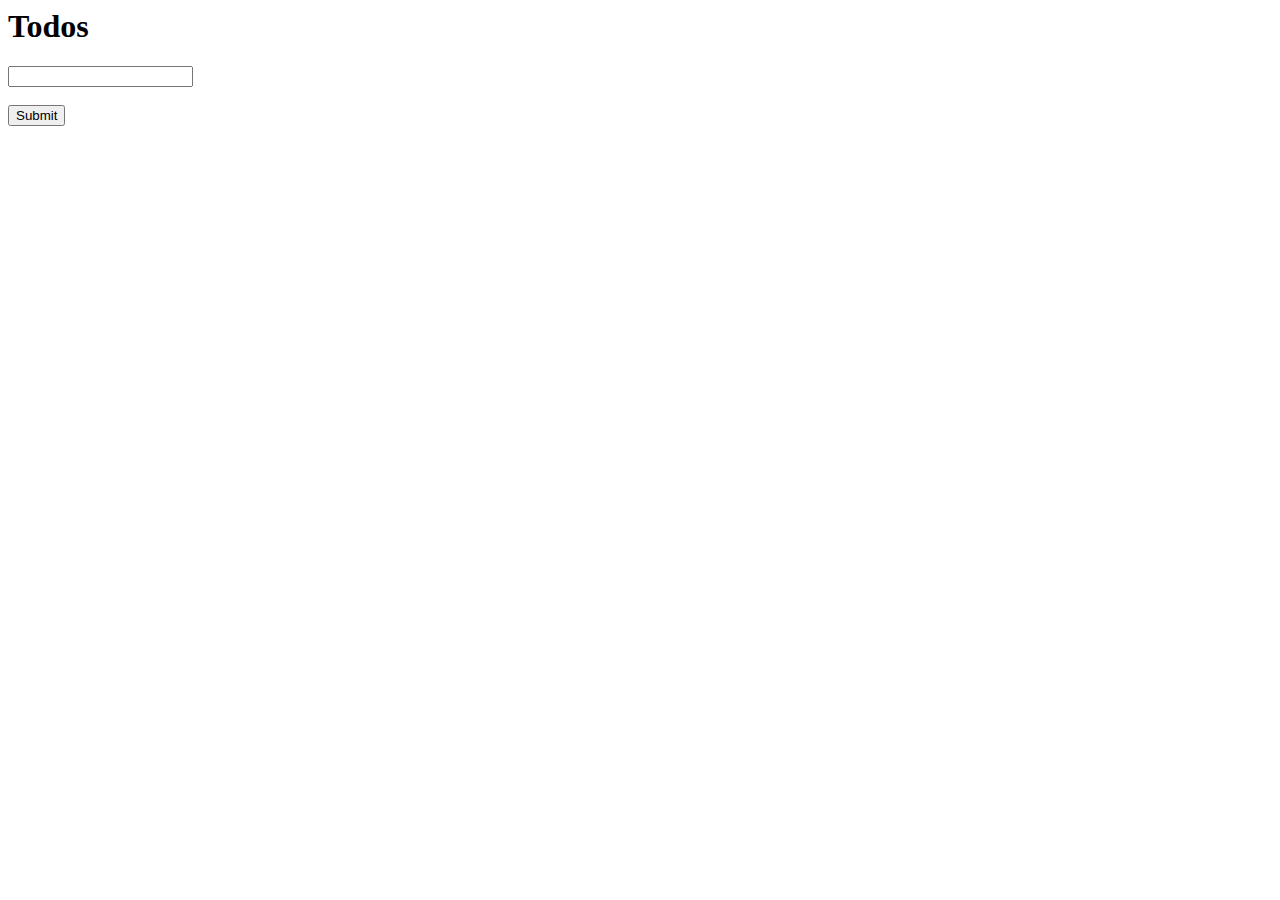
<file: index.html>
<html lang="en">
<head>
    <meta charset="UTF-8">
    <meta http-equiv="X-UA-Compatible" content="IE=edge">
    <meta name="viewport" content="width=device-width, initial-scale=1.0">
    <title>Learning JS 2022</title>
    <style>

        li{
            background: #eee;
            padding: 2% 5%;
            list-style: none;
            margin-top: 2%;
        }
        
        .error{
            background: rgba(255, 0, 0, 0.106);
            color:red;
            padding:2% 1%;
        }

        .success{
            background: rgba(105, 252, 135, 0.106);
            color:rgb(18, 121, 33);
            padding:2% 1%;
        }

        .successborder{
            border: 1px solid rgb(45, 209, 70)!important;
            background: rgb(117, 215, 132);
            color: seagreen;
        }

        .errorborder{
            border: 1px solid rgb(238, 40, 70);
            color: tomato;
        }
        
        .info{
            transition: all cubic-bezier(0.075, 0.82, 0.165, 1);

        }

        
        
    </style>
</head>
<body>
  
    <h1>  Todos </h1>

    <!-- <div>
    <p>Hello, World</p>
    <p>lorem ipsum</p>
    <p class="error"> this is an error message</p>
    </div>

    <div class="content"> 
        <p>this is an error on a div block</p>
    </div>

    <a href="https://www.google.com">Going to google's website</a>
    <p class="errorx" style="color:blue"> this is an error message</p> -->
<!-- <article>
    <p> SlyCode</p>
    <h2>Article Heading</h2>
    <p>Lorem ipsum dolor sit amet, consectetur adipiscing elit </p>
    <p>Lorem ipsum dolor sit amet, consectetur adipiscing elit </p>
    <p>Lorem ipsum dolor sit amet, consectetur adipiscing elit </p>
    <div>written by SlyCode</div>
</article> -->
<!-- <form>
    <input class="todotext">
<button>click me</button>    
</form>

<ul>
    <li>buy milk</li>
    <li>read a book</li>
    <li>play the guitar</li>
    <li>paay the bills</li>
</ul> -->


<form class="formbox">
    <input type="text"  id="username"> <br />
    <span class="info"></span> <br/>
    <button type="submit">Submit</button>
    
</form>

<script src="sandbox3.js"></script>   

</body>
</html>
</file>
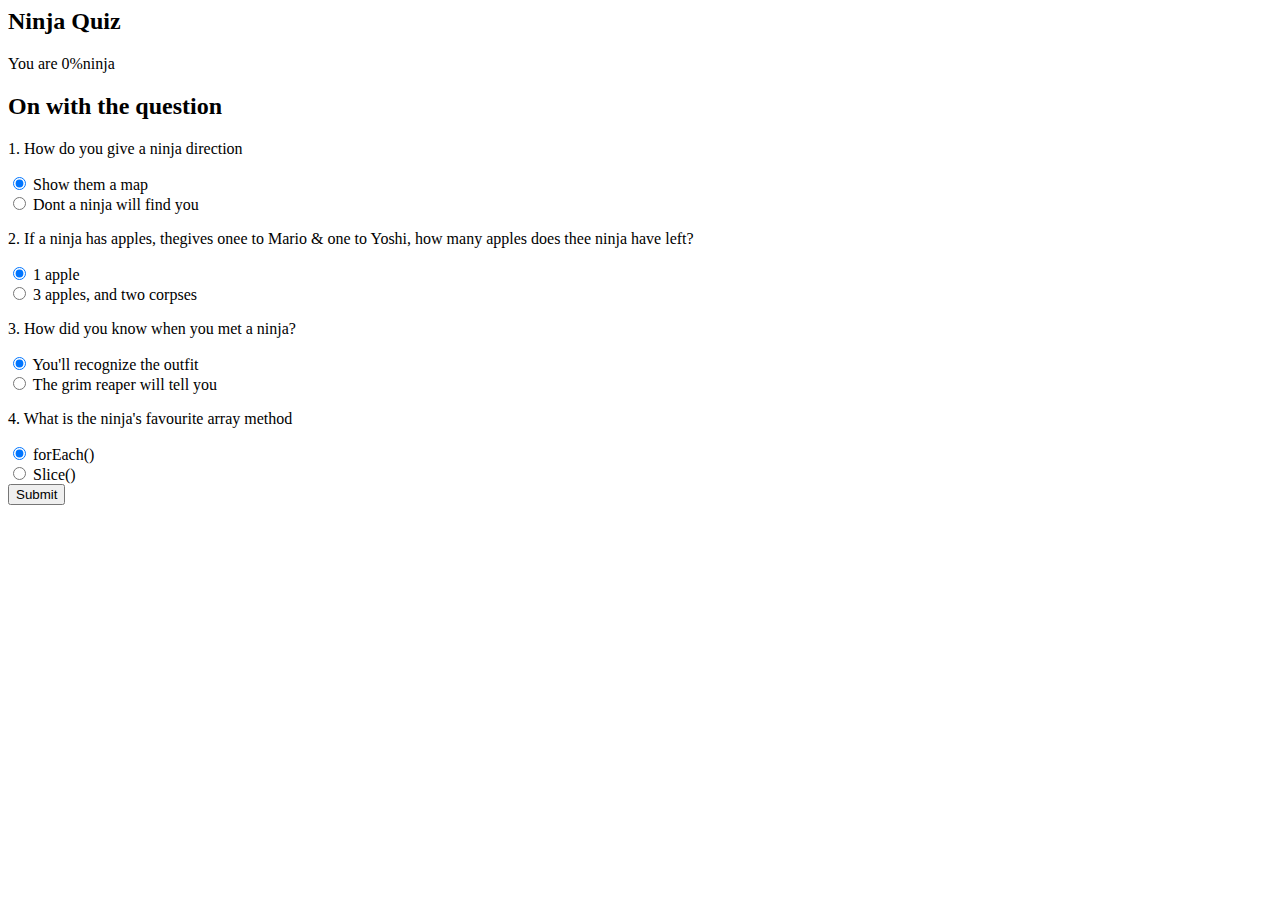
<file: quiz/index.html>
<html lang="en">
<head>
    <meta charset="UTF-8">
    <meta http-equiv="X-UA-Compatible" content="IE=edge">
    <meta name="viewport" content="width=device-width, initial-scale=1.0">
    <link rel="stylesheet" href="https://cdn.jsdelivr.net/npm/bootstrap@4.6.1/dist/css/bootstrap.min.css" integrity="sha384-zCbKRCUGaJDkqS1kPbPd7TveP5iyJE0EjAuZQTgFLD2ylzuqKfdKlfG/eSrtxUkn" crossorigin="anonymous">
    <title>Learning JS 2022</title>
    <style>

    </style>
</head>
<body>
  
<div class="intro py-3 bg-white text-center">
    <div class="container">
        <h2 class="text-primary display-3 my-4">Ninja Quiz</h2>
    </div>
</div>

<div class="result py-4 d-none bg-light text-center" id="res">
    <div class="container lead">
        <p class="">You are <span class="text-primary display-4 p-3">0%</span>ninja</p>
    </div>
</div>

<!-- QUIZSRCTION-->

<div class="quiz py-4 bg-primary">
    <div class="container">
        <h2 class="my-5 text-white">On with the question</h2>
        
        <form action="" class="quiz-form text-light">
            <div class="my-5">
                <p class="lead font-weight-normal">1. How do you give a ninja direction</p>
                <div class="form-check my-2 text-white-50">
                    <input type="radio" name="q1" value="A" checked>
                    <label for="" class="form-check-label">Show them a map</label>
                </div>

                <div class="form-check my-2 text-white-50">
                    <input type="radio" name="q1" value="B">
                    <label for="" class="form-check-label">Dont a ninja will find you</label>
                </div>
            </div>

                <div class="my-5">
                    <p class="lead font-weight-normal">2. If a ninja has apples, thegives onee to Mario & one to Yoshi, how many apples does thee ninja have left?</p>
                    <div class="form-check my-2 text-white-50">
                        <input type="radio" name="q2" value="A" checked>
                        <label for="" class="form-check-label">1 apple</label>
                    </div>
    
                    <div class="form-check my-2 text-white-50">
                        <input type="radio" name="q2" value="B">
                        <label for="" class="form-check-label">3 apples, and two corpses</label>
                    </div>
                </div>


                <div class="my-5">
                    <p class="lead font-weight-normal">3. How did you know when you met a ninja?</p>
                    <div class="form-check my-2 text-white-50">
                        <input type="radio" name="q3" value="A" checked>
                        <label for="" class="form-check-label"> You'll recognize the outfit</label>
                    </div>
    
                    <div class="form-check my-2 text-white-50">
                        <input type="radio" name="q3" value="B">
                        <label for="" class="form-check-label"> The grim reaper will tell you </label>
                    </div>
                </div>

        <div class="my-5">
            <p class="lead font-weight-normal">4. What is the ninja's favourite array method</p>
            <div class="form-check my-2 text-white-50">
                <input type="radio" name="q4" value="A" checked>
                <label for="" class="form-check-label"> forEach()</label>
            </div>

            <div class="form-check my-2 text-white-50">
                <input type="radio" name="q4" value="B">
                <label for="" class="form-check-label"> Slice() </label>
            </div>
        </div>

    <div class="text-left">
        <input type="submit" name="submit" class="btn btn-light">
    </div>
        
</form>
        
    </div>
</div>



<script src="app.js"></script>   

</body>
</html>
</file>
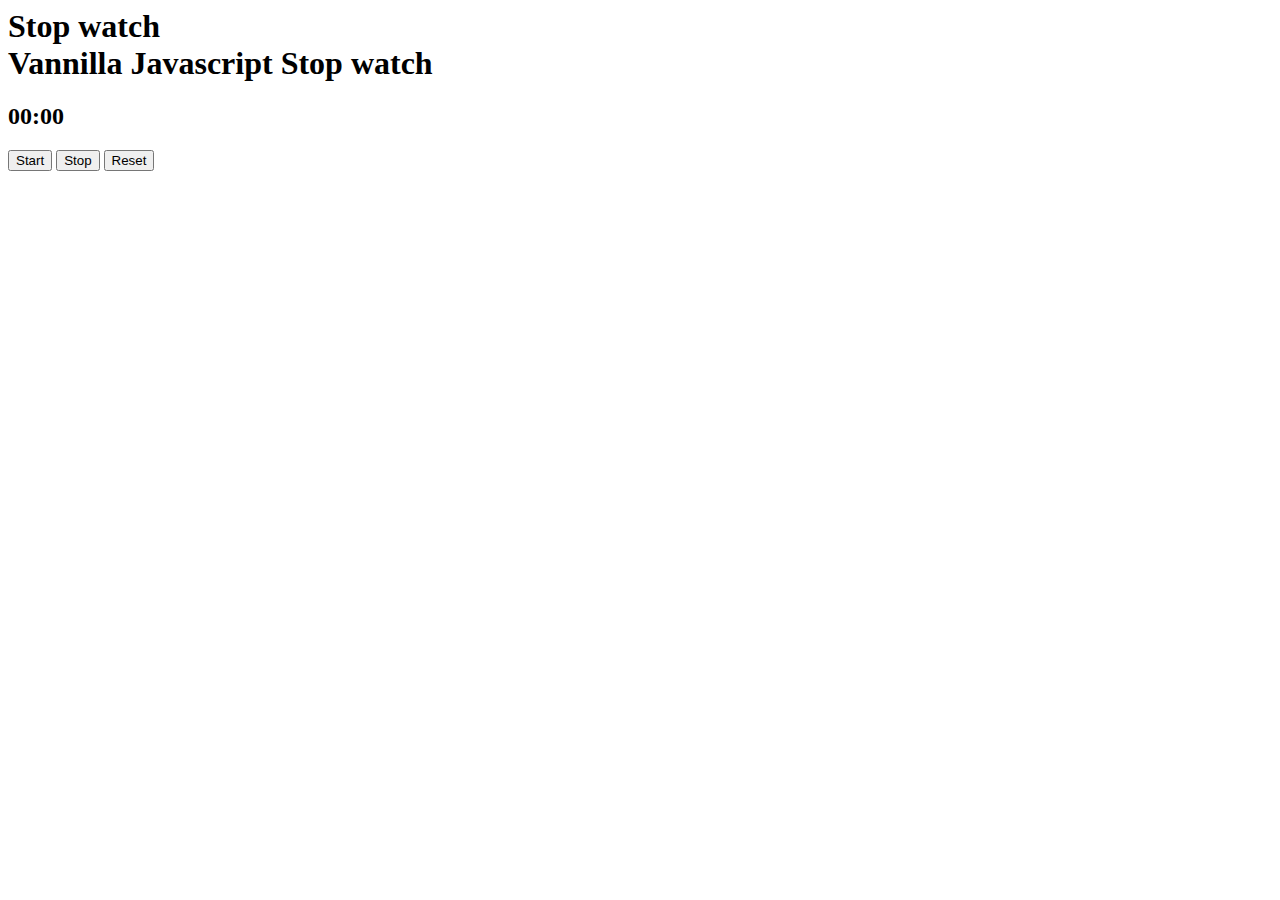
<file: stopwatch/index.html>
<html lang="en">
<head>
    <meta charset="UTF-8">
    <meta http-equiv="X-UA-Compatible" content="IE=edge">
    <meta name="viewport" content="width=device-width, initial-scale=1.0">
    <link rel="stylesheet" href="https://cdn.jsdelivr.net/npm/bootstrap@4.6.1/dist/css/bootstrap.min.css" integrity="sha384-zCbKRCUGaJDkqS1kPbPd7TveP5iyJE0EjAuZQTgFLD2ylzuqKfdKlfG/eSrtxUkn" crossorigin="anonymous">

    <title>Stop watch</title>
   
</head>
<body class="bg-warning">

  <div class="container my-5">
      <h1 class="display-3 text-white text-center">
          Stop watch <br /> Vannilla Javascript Stop watch
      </h1>

      <h2 class="display-6 text-center text-white my-5">
          <span class=seconds>00</span>:<span class=tens>00</span>
      </h2>

      <div class="text-center">
        <button type="button" class="btn btn-lg btn-outline-light start">Start</button>
        <button type="button" class="btn btn-lg btn-outline-light stop">Stop</button>
        <button type="button" class="btn btn-lg btn-outline-light reset">Reset</button>


      </div>
  </div>
   


<script src="app.js"></script>   

</body>
</html>
</file>
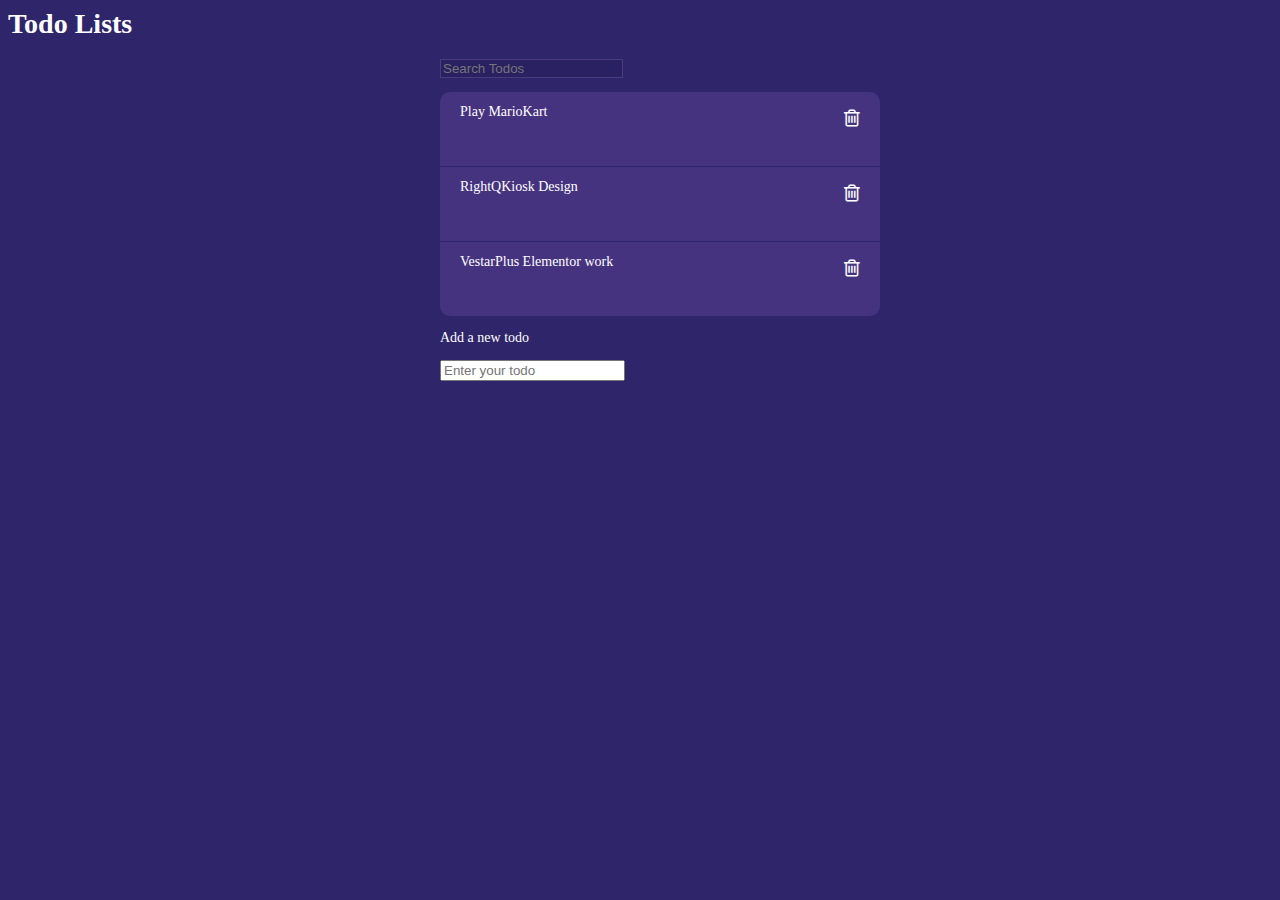
<file: todolist/index.html>
<html lang="en">
<head>
    <meta charset="UTF-8">
    <meta http-equiv="X-UA-Compatible" content="IE=edge">
    <!-- <meta name="viewport" content="width=device-width, initial-scale=1.0"> -->
<!-- CSS only -->
<link href="https://cdn.jsdelivr.net/npm/bootstrap@5.2.0-beta1/dist/css/bootstrap.min.css" rel="stylesheet" integrity="sha384-0evHe/X+R7YkIZDRvuzKMRqM+OrBnVFBL6DOitfPri4tjfHxaWutUpFmBp4vmVor" crossorigin="anonymous">    
<title>My Daily to-do</title>
<link rel="stylesheet" href="https://cdnjs.cloudflare.com/ajax/libs/font-awesome/4.7.0/css/font-awesome.css" integrity="sha512-5A8nwdMOWrSz20fDsjczgUidUBR8liPYU+WymTZP1lmY9G6Oc7HlZv156XqnsgNUzTyMefFTcsFH/tnJE/+xBg==" crossorigin="anonymous" referrerpolicy="no-referrer" />
<link href="style.css" rel="stylesheet"> 
</head>
<body>
    <div class="container my-5">
        <h1 class="text-center">  Todo Lists </h1>
        <div class="todobox my-5">
        
        <input type="text" name="search" id="" class="searchinput form-control my-4" placeholder="Search Todos">

           

            <ul>
            <li class="tdbox" style="display: block;"> 
                    Play MarioKart <span class="remove"><i class="fa fa-trash-o" aria-hidden="true"></i>
                </span>
            </li>
            <li class="tdbox" style="display: block;"> 
                RightQKiosk Design <span class="remove"><i class="fa fa-trash-o" aria-hidden="true"></i>
            </span>
        </li>

        <li class="tdbox" style="display: block;"> 
                VestarPlus Elementor work <span class="remove"><i class="fa fa-trash-o" aria-hidden="true"></i>
            </span>
    </li>
            </ul>
                <form class="addf">
                <p class="text-center">Add a new todo</p>
                <input type="text" name="newtodo" id="newtodo" placeholder="Enter your todo" class=" form-control">
                </form>
            

        </div>
    </div>
    
    

<!-- JavaScript Bundle with Popper -->
<script src="app.js"></script>   

</body>
</html>
</file>
<file: todolist/style.css>
:root {
    --primary:rgb(46, 37, 107);
}

body{
    background: var(--primary);
    color:white;
    font-size: 14px;
}

.todobox{
    width: 400px;
    height: 600px;
    margin: 0 auto;

}

ul {
    list-style: none;
    padding-left:0px;
    
}

ul li{
    
}

.tdbox{
    width:100%;
    height: 50px;
    background: rgb(69, 51, 128);
    margin-top:1px;
    padding: 3% 5%;
}

.tdbox:first-child{
    border-radius: 10px 10px 0px 0px;
}

.tdbox:last-child{
    border-radius: 0px 0px 10px 10px;
}

.remove{
    float:right;
    margin-top: 1%;
    font-size: 20px;
}

.newtodo{
    background: rgb(42, 33, 98);
    border:1px solid rgba(92, 73, 138, 0.671);
    color:white;
}

.searchinput{
    background: rgb(42, 33, 98);
    border:1px solid rgba(92, 73, 138, 0.671);
    color:white;
}

.fa-trash-o{
    cursor: pointer;
}

.filtered{
    display: none !important;
}
</file>
